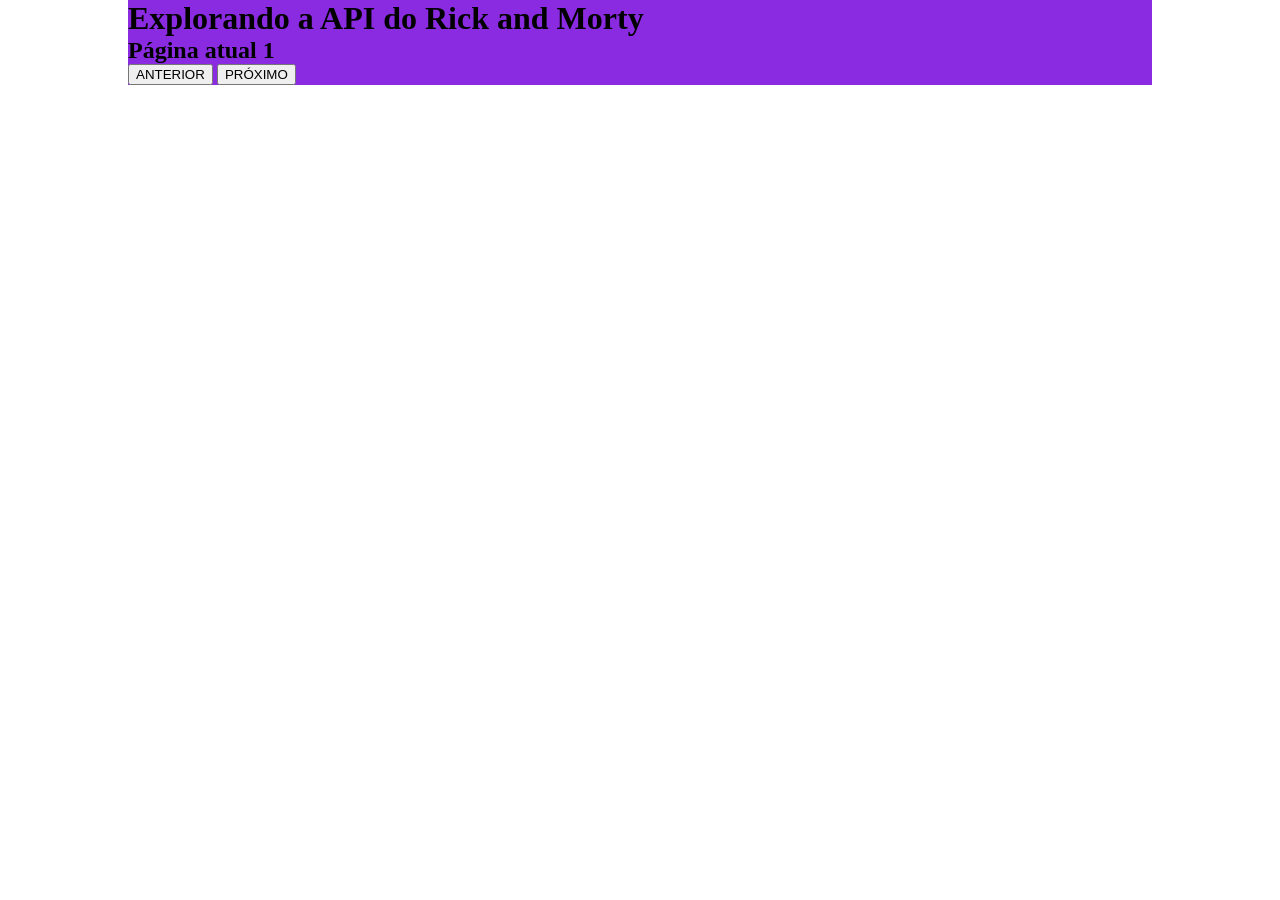
<file: index.html>
<!DOCTYPE html>
<html lang="pt-br">

<head>
    <meta charset="UTF-8">
    <meta name="viewport" content="width=device-width, initial-scale=1.0">
    <link rel="stylesheet" href="styles.css">
    <title>Rick and Morty</title>
</head>

<body>

    <div class="principal">
        <h1>Explorando a API do Rick and Morty</h1>
        <h2 id="totalPersonagens"><!-- TOTAL DE PERSONAGENS --></h2>
        <h2 id="totalDePaginas"><!-- TOTAL DE PÁGINAS --></h2>
        <h2 id="paginaAtual"><!-- PÁGINA ATUAL --></h2>
 

        <!--BOTÕES DE NAVEGAÇÃO-->
        <button id="btnAnterior">ANTERIOR</button>
        <button id="btnProximo">PRÓXIMO</button>

        <div class="cardPersonagem" id="listaPersonagens">
            <!--COnteúdo será preenchido automaticamente-->
        </div>


    </div>

    <script type="module" src="app.js"></script>
</body>

</html>
</file>
<file: styles.css>
*{
    margin: 0;
}

.principal{
    margin: auto;
    max-width: 1024px;
    background-color: blueviolet;
}
.cardPersonagem{
    display: flex;
    flex-direction: column;
}

img{
    width: 100px;
    height: 100px;
    border-radius: 50%;
}
</file>
